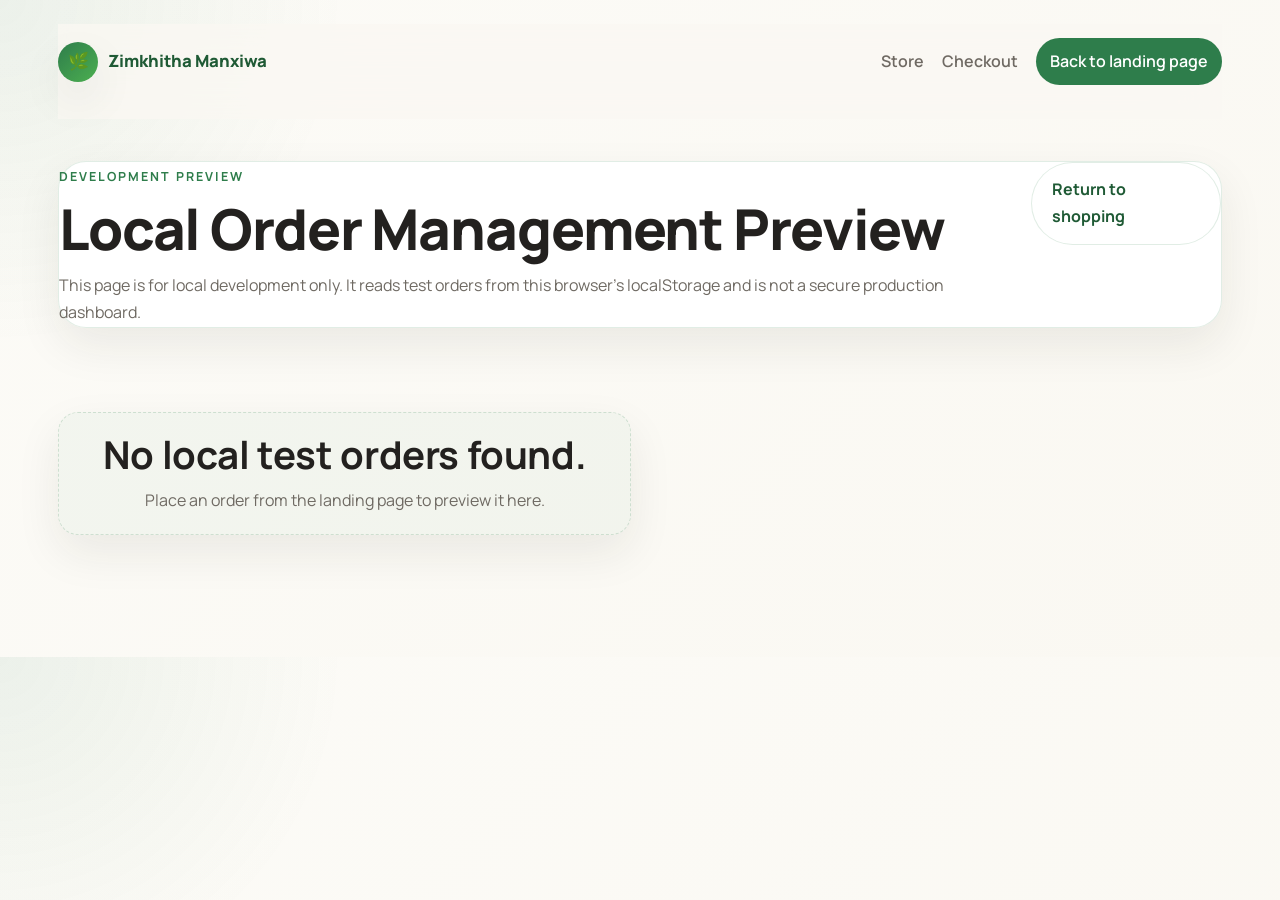
<file: admin.html>
<!DOCTYPE html>
<html lang="en">
  <head>
    <meta charset="UTF-8" />
    <meta name="viewport" content="width=device-width, initial-scale=1.0" />
    <meta name="robots" content="noindex, nofollow" />
    <meta name="description" content="Development-only preview for locally stored Forever Living landing-page test orders." />
    <title>Admin Preview | Zimkhitha Manxiwa</title>
    <link rel="preconnect" href="https://fonts.googleapis.com" />
    <link rel="preconnect" href="https://fonts.gstatic.com" crossorigin />
    <link href="https://fonts.googleapis.com/css2?family=Manrope:wght@400;500;600;700;800&display=swap" rel="stylesheet" />
    <link rel="stylesheet" href="styles.css" />
  </head>
  <body>
    <div class="page-shell">
      <header class="topbar">
        <a class="brand" href="index.html#hero">
          <span class="brand-mark">🌿</span>
          <span>Zimkhitha Manxiwa</span>
        </a>
        <nav class="nav-links" aria-label="Admin navigation">
          <a href="index.html#products">Store</a>
          <a href="index.html#checkout">Checkout</a>
          <a class="nav-cta" href="index.html">Back to landing page</a>
        </nav>
      </header>

      <main>
        <section class="section">
          <div class="admin-preview-card">
            <div class="admin-header">
              <div>
                <p class="eyebrow">Development preview</p>
                <h1>Local Order Management Preview</h1>
                <p class="admin-note">
                  This page is for local development only. It reads test orders from this browser's localStorage and is not a secure production dashboard.
                </p>
              </div>
              <a class="btn btn-secondary" href="index.html#products">Return to shopping</a>
            </div>
          </div>
        </section>

        <section class="section">
          <div id="admin-orders" class="admin-order-list"></div>
        </section>
      </main>
    </div>

    <script src="admin.js"></script>
  </body>
</html>
</file>
<file: styles.css>
:root {
  --bg: #faf8f2;
  --surface: #ffffff;
  --surface-2: #f4f0e8;
  --primary: #2e7d4b;
  --primary-dark: #1f5a35;
  --text: #23211f;
  --muted: #6f6a63;
  --border: rgba(46, 125, 75, 0.14);
  --shadow: 0 18px 45px rgba(35, 33, 31, 0.08);
}

* {
  box-sizing: border-box;
}

html {
  scroll-behavior: smooth;
}

body {
  margin: 0;
  font-family: 'Manrope', sans-serif;
  color: var(--text);
  background:
    radial-gradient(circle at top left, rgba(46, 125, 75, 0.08), transparent 24%),
    linear-gradient(135deg, #fcfbf7 0%, var(--bg) 100%);
  line-height: 1.7;
}

img {
  max-width: 100%;
  display: block;
}

.page-shell {
  max-width: 1220px;
  margin: 0 auto;
  padding: 22px 18px 70px;
}

.topbar {
  display: flex;
  justify-content: space-between;
  align-items: center;
  padding: 14px 0 34px;
  position: sticky;
  top: 0;
  z-index: 10;
  backdrop-filter: blur(18px);
  background: rgba(250, 248, 242, 0.78);
}

.brand {
  display: flex;
  align-items: center;
  gap: 10px;
  font-weight: 800;
  font-size: 1.05rem;
  color: var(--primary-dark);
  text-decoration: none;
}

.brand-mark {
  display: grid;
  place-items: center;
  width: 40px;
  height: 40px;
  border-radius: 50%;
  background: linear-gradient(135deg, var(--primary), #4caf50);
  color: white;
  box-shadow: var(--shadow);
}

.nav-links {
  display: none;
  gap: 18px;
  align-items: center;
}

.nav-links a {
  color: var(--muted);
  text-decoration: none;
  font-weight: 600;
}

.nav-cta {
  background: var(--primary);
  color: white !important;
  padding: 10px 14px;
  border-radius: 999px;
}

.section {
  padding: 42px 0;
}

.hero {
  display: grid;
  gap: 24px;
  align-items: center;
  padding: 24px 0 40px;
}

.eyebrow {
  display: inline-block;
  margin: 0 0 10px;
  color: var(--primary);
  font-weight: 700;
  text-transform: uppercase;
  letter-spacing: 0.16em;
  font-size: 0.78rem;
}

h1,
h2,
h3 {
  line-height: 1.15;
  margin: 0 0 10px;
}

h1 {
  font-size: clamp(2.2rem, 4.4vw, 3.8rem);
  font-weight: 800;
  letter-spacing: -0.02em;
}

h2 {
  font-size: clamp(1.6rem, 3.1vw, 2.4rem);
  font-weight: 700;
  letter-spacing: -0.01em;
}

.hero-text,
.about-card p,
.info-card p,
.product-card p,
.step-card p,
.quote-card p,
.contact-copy p,
.faq-list p {
  color: var(--muted);
  font-size: 1rem;
}

.hero-actions,
.social-actions {
  display: flex;
  flex-wrap: wrap;
  gap: 12px;
  margin-top: 20px;
}

.btn {
  display: inline-flex;
  align-items: center;
  justify-content: center;
  padding: 13px 20px;
  border-radius: 999px;
  font-weight: 700;
  text-decoration: none;
  transition: transform 180ms ease, box-shadow 180ms ease;
}

.btn:hover {
  transform: translateY(-2px);
}

.btn-primary {
  background: linear-gradient(135deg, var(--primary), #3d8f56);
  color: white;
  box-shadow: 0 10px 24px rgba(46, 125, 75, 0.19);
}

.btn-secondary {
  color: var(--primary-dark);
  background: rgba(255,255,255,0.9);
  border: 1px solid var(--border);
}

.hero-points {
  display: flex;
  flex-wrap: wrap;
  gap: 10px;
  list-style: none;
  padding: 0;
  margin: 16px 0 0;
}

.hero-points li {
  background: rgba(255, 255, 255, 0.85);
  border: 1px solid var(--border);
  padding: 8px 12px;
  border-radius: 999px;
  font-size: 0.92rem;
  color: var(--primary-dark);
}

.hero-card,
.about-card,
.info-card,
.product-card,
.step-card,
.quote-card,
.assistant-panel,
.contact-panel,
.faq-list details {
  background: rgba(255, 255, 255, 0.95);
  backdrop-filter: blur(12px);
  border: 1px solid var(--border);
  border-radius: 24px;
  box-shadow: var(--shadow);
}

.hero-card {
  padding: 24px;
  position: relative;
  overflow: hidden;
  animation: floatCard 4s ease-in-out infinite;
}

.hero-portrait {
  width: 100%;
  height: 240px;
  object-fit: cover;
  object-position: center top;
  border-radius: 20px;
  margin-bottom: 16px;
  box-shadow: 0 12px 28px rgba(35, 33, 31, 0.12);
}

.hero-product-image {
  width: 100%;
  height: 220px;
  object-fit: cover;
  border-radius: 18px;
  margin-bottom: 14px;
}

.about-me-card {
  display: grid;
  gap: 24px;
  padding: 28px;
  border-radius: 30px;
  background: rgba(255, 255, 255, 0.96);
  border: 1px solid var(--border);
  box-shadow: var(--shadow);
}

.about-portrait-wrap {
  display: grid;
  gap: 12px;
  justify-items: start;
}

.about-portrait {
  width: min(320px, 100%);
  aspect-ratio: 3 / 4;
  object-fit: cover;
  object-position: center top;
  border-radius: 24px;
  box-shadow: 0 16px 32px rgba(35, 33, 31, 0.12);
}

.about-badge {
  display: inline-flex;
  padding: 8px 12px;
  border-radius: 999px;
  background: rgba(46, 125, 75, 0.1);
  color: var(--primary-dark);
  font-weight: 700;
}

.about-copy {
  display: grid;
  gap: 10px;
}

.about-copy p {
  margin: 0;
}

.about-quote {
  font-size: 1.02rem;
  font-weight: 700;
  color: var(--primary-dark);
  font-style: italic;
}

.about-cta {
  margin-top: 4px;
  width: fit-content;
}

.hero-card::before {
  content: '';
  position: absolute;
  inset: auto -30px -30px auto;
  width: 140px;
  height: 140px;
  border-radius: 50%;
  background: rgba(72, 187, 120, 0.2);
}

.hero-badge {
  display: inline-block;
  padding: 8px 12px;
  border-radius: 999px;
  background: var(--surface-2);
  color: var(--primary-dark);
  font-weight: 700;
  margin-bottom: 12px;
}

.product-preview {
  position: relative;
  z-index: 1;
}

.product-preview h3 {
  font-size: 1.3rem;
}

.product-stats {
  display: flex;
  flex-wrap: wrap;
  gap: 8px;
  margin-top: 16px;
}

.product-stats span {
  background: var(--surface-2);
  padding: 8px 10px;
  border-radius: 999px;
  font-size: 0.86rem;
  color: var(--primary-dark);
}

.section-heading {
  margin-bottom: 18px;
}

.about-grid,
.card-grid,
.product-grid,
.testimonial-grid,
.journey-steps {
  display: grid;
  gap: 16px;
}

.about-card,
.info-card,
.product-card,
.step-card,
.quote-card {
  padding: 22px;
}

.product-card img,
.image-gallery img {
  width: 100%;
  height: 210px;
  object-fit: cover;
  border-radius: 18px;
  margin-bottom: 12px;
}

.category-block {
  margin-top: 20px;
  padding: 22px;
  border-radius: 24px;
  background: rgba(255, 255, 255, 0.9);
  border: 1px solid var(--border);
  box-shadow: var(--shadow);
}

.category-header {
  margin-bottom: 16px;
}

.category-header h3 {
  margin-bottom: 6px;
}

.category-header p {
  margin: 0;
  color: var(--muted);
}

.product-tag {
  display: inline-flex;
  margin-bottom: 10px;
  padding: 6px 10px;
  border-radius: 999px;
  background: rgba(46, 125, 75, 0.12);
  color: var(--primary-dark);
  font-size: 0.8rem;
  font-weight: 700;
  text-transform: uppercase;
  letter-spacing: 0.12em;
}

.image-gallery {
  display: grid;
  gap: 14px;
  margin-top: 16px;
}

.highlight-card {
  background: linear-gradient(135deg, var(--primary-dark), var(--primary));
  color: white;
}

.highlight-card p {
  color: rgba(255,255,255,0.88);
}

.icon {
  display: grid;
  place-items: center;
  width: 48px;
  height: 48px;
  border-radius: 14px;
  background: var(--surface-2);
  font-size: 1.4rem;
  margin-bottom: 10px;
}

.text-link {
  display: inline-block;
  margin-top: 10px;
  color: var(--primary);
  font-weight: 700;
  text-decoration: none;
}

.step-card span {
  display: inline-flex;
  width: 42px;
  height: 42px;
  align-items: center;
  justify-content: center;
  border-radius: 50%;
  background: var(--primary);
  color: white;
  font-weight: 700;
  margin-bottom: 8px;
}

.quote-card strong {
  display: inline-block;
  margin-top: 10px;
  color: var(--primary-dark);
}

.faq-list {
  display: grid;
  gap: 12px;
}

.faq-list details {
  padding: 16px 18px;
}

.faq-list summary {
  cursor: pointer;
  font-weight: 700;
  color: var(--primary-dark);
}

.assistant-panel,
.contact-panel {
  padding: 26px;
  display: grid;
  gap: 16px;
}

.contact-form {
  display: grid;
  gap: 12px;
}

.contact-form label {
  display: grid;
  gap: 6px;
  font-weight: 600;
  color: var(--primary-dark);
}

.contact-form input,
.contact-form textarea {
  border: 1px solid var(--border);
  border-radius: 14px;
  padding: 12px 14px;
  font: inherit;
  color: var(--text);
  background: #fbfffc;
}

.contact-form textarea {
  resize: vertical;
}

.whatsapp-float {
  position: fixed;
  right: 18px;
  bottom: 18px;
  width: 62px;
  height: 62px;
  display: grid;
  place-items: center;
  border-radius: 50%;
  background: linear-gradient(135deg, #25d366, #128c7e);
  color: white;
  text-decoration: none;
  font-size: 1.5rem;
  box-shadow: 0 16px 30px rgba(18, 140, 126, 0.25);
  animation: pulse 2.2s infinite;
  z-index: 20;
}

.reveal {
  opacity: 0;
  transform: translateY(24px);
  transition: opacity 700ms ease, transform 700ms ease;
}

.reveal.is-visible {
  opacity: 1;
  transform: translateY(0);
}

@keyframes floatCard {
  0%,
  100% {
    transform: translateY(0);
  }
  50% {
    transform: translateY(-8px);
  }
}

@keyframes pulse {
  0%,
  100% {
    transform: scale(1);
  }
  50% {
    transform: scale(1.06);
  }
}

@media (min-width: 700px) {
  .product-grid,
  .card-grid,
  .testimonial-grid,
  .journey-steps {
    grid-template-columns: repeat(2, minmax(0, 1fr));
  }

  .about-grid {
    grid-template-columns: repeat(2, minmax(0, 1fr));
  }

  .image-gallery {
    grid-template-columns: repeat(3, minmax(0, 1fr));
  }

  .contact-panel {
    grid-template-columns: 1.05fr 0.95fr;
    align-items: start;
  }
}

.consultation-section {
  padding-top: 18px;
}

.consultation-card {
  position: relative;
  overflow: hidden;
  display: grid;
  gap: 24px;
  padding: 28px;
  border-radius: 32px;
  border: 1px solid var(--border);
  background: linear-gradient(135deg, #ffffff 0%, #f7fff8 100%);
  box-shadow: var(--shadow);
}

.consultation-card::before,
.consultation-card::after {
  content: '';
  position: absolute;
  border-radius: 50%;
  pointer-events: none;
}

.consultation-card::before {
  width: 180px;
  height: 180px;
  top: -40px;
  right: -34px;
  background: rgba(72, 187, 120, 0.16);
}

.consultation-card::after {
  width: 120px;
  height: 120px;
  bottom: -34px;
  left: -24px;
  background: rgba(46, 125, 75, 0.08);
}

.consultation-copy,
.consultation-embed-card {
  position: relative;
  z-index: 1;
}

.consultation-copy p {
  margin-bottom: 10px;
}

.consultation-btn {
  margin-top: 8px;
  width: fit-content;
}

.trust-list {
  list-style: none;
  padding: 0;
  margin: 18px 0 0;
  display: grid;
  gap: 10px;
}

.trust-list li {
  display: inline-flex;
  align-items: center;
  gap: 8px;
  width: fit-content;
  padding: 10px 12px;
  border-radius: 999px;
  background: rgba(46, 125, 75, 0.08);
  color: var(--primary-dark);
  font-weight: 700;
}

.consultation-embed-card {
  background: #ffffff;
  border: 1px solid rgba(46, 125, 75, 0.12);
  border-radius: 24px;
  padding: 12px;
  box-shadow: inset 0 1px 0 rgba(255, 255, 255, 0.8);
}

.embed-shell {
  position: relative;
  width: 100%;
  min-height: 700px;
  border-radius: 18px;
  overflow: hidden;
  background: #f8fffa;
}

.embed-shell iframe {
  width: 100%;
  min-height: 700px;
  border: 0;
}

@media (min-width: 900px) {
  .nav-links {
    display: flex;
  }

  .hero {
    grid-template-columns: 1.05fr 0.95fr;
    gap: 36px;
    padding-top: 34px;
  }

  .page-shell {
    padding: 24px 28px 80px;
  }

  .consultation-card {
    grid-template-columns: 0.92fr 1.08fr;
    align-items: start;
  }
}

@media (max-width: 699px) {
  .embed-shell {
    min-height: 760px;
  }

  .consultation-card {
    padding: 22px;
  }
}

.footer {
  max-width: 1220px;
  margin: 0 auto 30px;
  padding: 28px 18px 10px;
  display: grid;
  gap: 20px;
  color: var(--muted);
}

.footer h3,
.footer h4 {
  color: var(--primary-dark);
  margin-bottom: 8px;
}

.footer a {
  color: var(--muted);
  text-decoration: none;
  display: block;
  margin-bottom: 6px;
}

.info-card:hover,
.product-card:hover,
.quote-card:hover,
.step-card:hover,
.about-card:hover,
.btn:hover {
  transform: translateY(-4px);
  box-shadow: 0 20px 40px rgba(35, 33, 31, 0.1);
}

.stars {
  color: #f5b942;
  letter-spacing: 0.15em;
  margin-bottom: 10px;
}

.section-intro {
  max-width: 720px;
  margin: 0;
  color: var(--muted);
}

.sr-only {
  position: absolute;
  width: 1px;
  height: 1px;
  padding: 0;
  margin: -1px;
  overflow: hidden;
  clip: rect(0, 0, 0, 0);
  white-space: nowrap;
  border: 0;
}

body.overlay-open {
  overflow: hidden;
}

.store-shell,
.checkout-form-panel,
.order-summary-panel,
.confirmation-card,
.admin-preview-card,
.admin-order-card {
  background: rgba(255, 255, 255, 0.96);
  border: 1px solid var(--border);
  border-radius: 28px;
  box-shadow: var(--shadow);
}

.store-shell {
  padding: 24px;
}

.store-toolbar {
  display: grid;
  gap: 16px;
}

.search-field input,
.checkout-form-panel input,
.checkout-form-panel textarea,
.checkout-form-panel select {
  width: 100%;
  border: 1px solid var(--border);
  border-radius: 16px;
  padding: 14px 16px;
  font: inherit;
  color: var(--text);
  background: #fbfffc;
}

.filter-row {
  display: flex;
  gap: 10px;
  overflow-x: auto;
  padding-bottom: 6px;
  scrollbar-width: thin;
}

.filter-chip,
.filter-clear,
.icon-button,
.text-button,
.quantity-button,
.cart-stepper button {
  border: 1px solid var(--border);
  background: #ffffff;
  color: var(--primary-dark);
  font: inherit;
  cursor: pointer;
}

.filter-chip,
.filter-clear {
  flex: 0 0 auto;
  padding: 10px 14px;
  border-radius: 999px;
  font-weight: 700;
}

.filter-chip.is-active {
  background: var(--primary);
  color: white;
  box-shadow: 0 12px 24px rgba(46, 125, 75, 0.16);
}

.store-meta {
  display: flex;
  flex-wrap: wrap;
  justify-content: space-between;
  align-items: center;
  gap: 12px;
  margin: 20px 0 18px;
}

.store-count {
  margin: 0;
  color: var(--muted);
  font-weight: 600;
}

.catalogue-grid {
  display: grid;
  gap: 18px;
}

.store-card {
  display: grid;
  overflow: hidden;
  border: 1px solid rgba(46, 125, 75, 0.1);
  border-radius: 24px;
  background: white;
  box-shadow: 0 14px 30px rgba(35, 33, 31, 0.06);
  transition: transform 180ms ease, box-shadow 180ms ease;
}

.store-card:hover {
  transform: translateY(-4px);
  box-shadow: 0 22px 38px rgba(35, 33, 31, 0.1);
}

.store-card-media {
  position: relative;
  background: linear-gradient(180deg, #f9fef9 0%, #edf7ef 100%);
}

.store-card-media img,
.modal-image-wrap img {
  width: 100%;
  height: 280px;
  object-fit: cover;
}

.store-card-body {
  display: grid;
  gap: 12px;
  padding: 20px;
}

.store-card-body p,
.modal-copy p,
.summary-note,
.catalogue-notice p,
.empty-state p,
.confirmation-panel p,
.admin-note {
  margin: 0;
  color: var(--muted);
}

.benefit-list,
.detail-block ul,
.confirmation-list {
  margin: 0;
  padding-left: 20px;
  color: var(--muted);
}

.benefit-list li,
.detail-block li,
.confirmation-list li {
  margin-bottom: 6px;
}

.price-row strong,
.summary-total dd,
.modal-sku,
.admin-status {
  color: var(--primary-dark);
}

.price-row span {
  display: block;
  margin-top: 4px;
  color: var(--muted);
  font-size: 0.92rem;
}

.product-flag {
  position: absolute;
  top: 14px;
  right: 14px;
  padding: 7px 10px;
  border-radius: 999px;
  background: rgba(148, 61, 28, 0.92);
  color: white;
  font-size: 0.75rem;
  font-weight: 700;
}

.product-tag {
  position: absolute;
  left: 14px;
  bottom: 14px;
  margin: 0;
}

.quantity-row,
.modal-footer-actions,
.store-card-actions,
.checkout-actions,
.confirmation-actions,
.cart-actions {
  display: flex;
  flex-wrap: wrap;
  gap: 12px;
  align-items: center;
}

.quantity-control {
  display: inline-grid;
  grid-template-columns: 40px 58px 40px;
  align-items: center;
  border: 1px solid var(--border);
  border-radius: 999px;
  overflow: hidden;
  background: white;
}

.quantity-control input {
  width: 100%;
  border: 0;
  padding: 10px 4px;
  text-align: center;
  font: inherit;
  appearance: textfield;
}

.quantity-control input::-webkit-outer-spin-button,
.quantity-control input::-webkit-inner-spin-button {
  -webkit-appearance: none;
  margin: 0;
}

.quantity-button,
.cart-stepper button,
.icon-button {
  min-height: 40px;
}

.quantity-button {
  border: 0;
  border-right: 1px solid var(--border);
}

.quantity-button:last-child {
  border-right: 0;
  border-left: 1px solid var(--border);
}

.catalogue-notice {
  margin-top: 18px;
  padding: 18px 20px;
  border-radius: 20px;
  background: rgba(46, 125, 75, 0.07);
}

.checkout-layout,
.confirmation-grid,
.modal-layout,
.admin-order-list {
  display: grid;
  gap: 18px;
}

.checkout-form-panel,
.order-summary-panel,
.confirmation-card {
  padding: 24px;
}

.checkout-grid {
  display: grid;
  gap: 14px;
}

.checkout-form-panel label {
  display: grid;
  gap: 8px;
  color: var(--primary-dark);
  font-weight: 600;
}

.field-span-2 {
  grid-column: 1 / -1;
}

.consent-row {
  display: grid;
  grid-template-columns: auto 1fr;
  gap: 12px;
  align-items: start;
  margin-top: 18px;
}

.consent-row input {
  width: 18px;
  height: 18px;
  margin-top: 3px;
}

.checkout-note,
.summary-note,
.modal-note {
  font-size: 0.92rem;
}

.summary-items {
  display: grid;
  gap: 14px;
}

.summary-item,
.cart-item,
.admin-order-meta {
  display: flex;
  justify-content: space-between;
  gap: 16px;
}

.summary-item div,
.cart-item div:first-child {
  display: grid;
  gap: 4px;
}

.summary-totals,
.cart-summary {
  display: grid;
  gap: 12px;
  margin: 0;
}

.summary-totals div,
.cart-summary div {
  display: flex;
  justify-content: space-between;
  gap: 16px;
}

.summary-totals dt,
.summary-totals dd,
.cart-summary dt,
.cart-summary dd {
  margin: 0;
}

.cart-float {
  position: fixed;
  right: 18px;
  bottom: 94px;
  z-index: 22;
  display: inline-flex;
  align-items: center;
  gap: 10px;
  padding: 14px 18px;
  border: 0;
  border-radius: 999px;
  background: linear-gradient(135deg, var(--primary-dark), var(--primary));
  color: white;
  box-shadow: 0 16px 30px rgba(31, 90, 53, 0.26);
  cursor: pointer;
}

.cart-float-label {
  font-weight: 700;
}

.cart-count-badge {
  display: inline-grid;
  place-items: center;
  min-width: 28px;
  height: 28px;
  padding: 0 8px;
  border-radius: 999px;
  background: white;
  color: var(--primary-dark);
  font-weight: 800;
}

.cart-drawer,
.product-modal-dialog {
  position: fixed;
  z-index: 30;
  background: #ffffff;
  box-shadow: var(--shadow);
}

.cart-drawer {
  top: 0;
  right: 0;
  width: min(420px, 100%);
  height: 100dvh;
  padding: 22px;
  transform: translateX(100%);
  transition: transform 220ms ease;
  display: grid;
  grid-template-rows: auto 1fr auto auto;
  gap: 18px;
}

.cart-drawer.is-open {
  transform: translateX(0);
}

.cart-drawer-header,
.admin-order-actions,
.admin-header {
  display: flex;
  justify-content: space-between;
  align-items: start;
  gap: 12px;
}

.cart-items {
  overflow: auto;
  display: grid;
  gap: 14px;
}

.cart-item {
  padding: 14px 0;
  border-bottom: 1px solid rgba(46, 125, 75, 0.1);
}

.cart-item-actions {
  display: grid;
  gap: 10px;
  justify-items: end;
}

.cart-stepper {
  display: inline-flex;
  align-items: center;
  border: 1px solid var(--border);
  border-radius: 999px;
  overflow: hidden;
}

.cart-stepper button {
  border: 0;
  width: 34px;
}

.cart-stepper span {
  display: inline-grid;
  place-items: center;
  min-width: 34px;
  padding: 0 8px;
}

.text-button {
  border: 0;
  padding: 0;
  background: transparent;
  color: var(--primary);
  font-weight: 700;
}

.drawer-backdrop,
.product-modal {
  position: fixed;
  inset: 0;
  z-index: 24;
}

.drawer-backdrop {
  background: rgba(20, 22, 21, 0.4);
}

.product-modal {
  display: grid;
  place-items: center;
  padding: 18px;
  background: rgba(20, 22, 21, 0.36);
}

.product-modal-dialog {
  position: relative;
  width: min(1020px, 100%);
  max-height: 92dvh;
  overflow: auto;
  border-radius: 28px;
  padding: 24px;
}

.modal-close {
  position: absolute;
  top: 16px;
  right: 16px;
  width: 42px;
  border-radius: 50%;
}

.modal-image-wrap,
.product-image-placeholder {
  border-radius: 24px;
  overflow: hidden;
  background: linear-gradient(135deg, #eef8ef 0%, #f8fbf6 100%);
}

.product-image-placeholder {
  min-height: 280px;
  display: grid;
  place-items: center;
  padding: 20px;
  text-align: center;
  color: var(--muted);
  font-weight: 700;
}

.product-image-placeholder.large {
  min-height: 420px;
}

.modal-copy {
  display: grid;
  gap: 14px;
}

.modal-sku {
  font-weight: 700;
}

.detail-block {
  display: grid;
  gap: 8px;
}

.toast {
  position: fixed;
  left: 50%;
  bottom: 26px;
  transform: translate(-50%, 18px);
  z-index: 40;
  padding: 14px 18px;
  border-radius: 999px;
  background: rgba(31, 90, 53, 0.94);
  color: white;
  box-shadow: 0 16px 28px rgba(31, 90, 53, 0.28);
  opacity: 0;
  pointer-events: none;
  transition: opacity 180ms ease, transform 180ms ease;
}

.toast.is-visible {
  opacity: 1;
  transform: translate(-50%, 0);
}

[hidden] {
  display: none !important;
}

.is-hidden {
  display: none;
}

.confirmation-content,
.confirmation-panel {
  display: grid;
  gap: 12px;
}

.confirmation-panel {
  padding: 18px;
  border-radius: 22px;
  background: rgba(46, 125, 75, 0.06);
}

.confirmation-list {
  list-style: none;
  padding: 0;
}

.confirmation-list li {
  display: grid;
  gap: 4px;
  padding: 10px 0;
  border-bottom: 1px solid rgba(46, 125, 75, 0.1);
}

.empty-state {
  padding: 24px;
  text-align: center;
  border: 1px dashed rgba(46, 125, 75, 0.18);
  border-radius: 20px;
  background: rgba(46, 125, 75, 0.04);
}

.empty-state.compact {
  padding: 18px;
}

.admin-select {
  border: 1px solid var(--border);
  border-radius: 14px;
  padding: 10px 12px;
  font: inherit;
}

.admin-status {
  font-weight: 700;
}

.admin-order-card {
  padding: 20px;
}

a:focus-visible,
button:focus-visible,
input:focus-visible,
select:focus-visible,
textarea:focus-visible,
summary:focus-visible {
  outline: 3px solid rgba(61, 143, 86, 0.24);
  outline-offset: 2px;
}

@media (min-width: 720px) {
  .catalogue-grid,
  .checkout-layout,
  .confirmation-grid,
  .modal-layout,
  .admin-order-list {
    grid-template-columns: repeat(2, minmax(0, 1fr));
  }

  .checkout-grid {
    grid-template-columns: repeat(2, minmax(0, 1fr));
  }
}

@media (min-width: 980px) {
  .catalogue-grid {
    grid-template-columns: repeat(3, minmax(0, 1fr));
  }

  .checkout-layout {
    grid-template-columns: minmax(0, 1.2fr) minmax(320px, 0.8fr);
    align-items: start;
  }

  .modal-layout {
    grid-template-columns: minmax(0, 0.88fr) minmax(0, 1.12fr);
    align-items: start;
  }

  .confirmation-grid {
    grid-template-columns: repeat(2, minmax(0, 1fr));
  }

  .confirmation-panel.full-width {
    grid-column: 1 / -1;
  }
}

@media (max-width: 719px) {
  .store-shell,
  .checkout-form-panel,
  .order-summary-panel,
  .confirmation-card,
  .product-modal-dialog {
    padding: 20px;
  }

  .cart-float {
    right: 14px;
    left: 14px;
    bottom: 86px;
    justify-content: center;
  }

  .whatsapp-float {
    width: 56px;
    height: 56px;
  }

  .product-modal {
    align-items: end;
    padding: 0;
  }

  .product-modal-dialog {
    width: 100%;
    max-height: 88dvh;
    border-radius: 28px 28px 0 0;
  }
}
</file>
